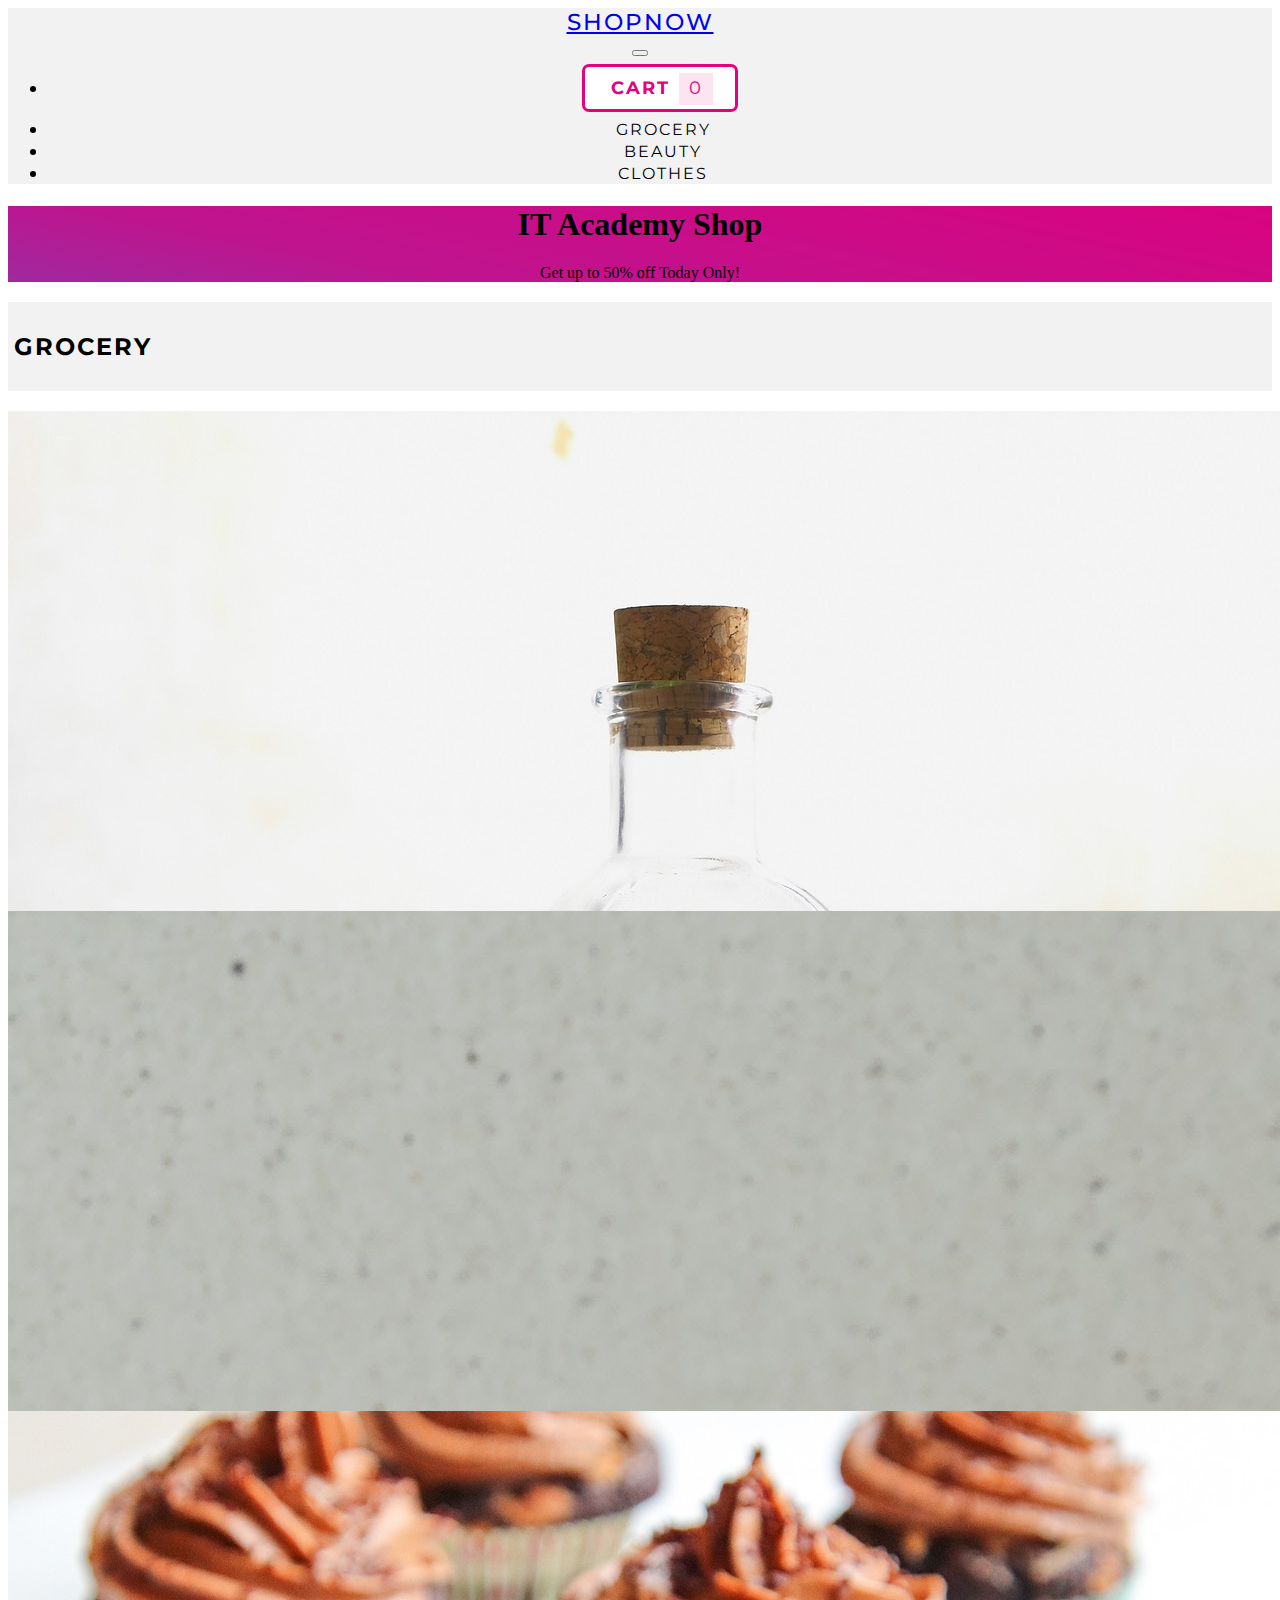
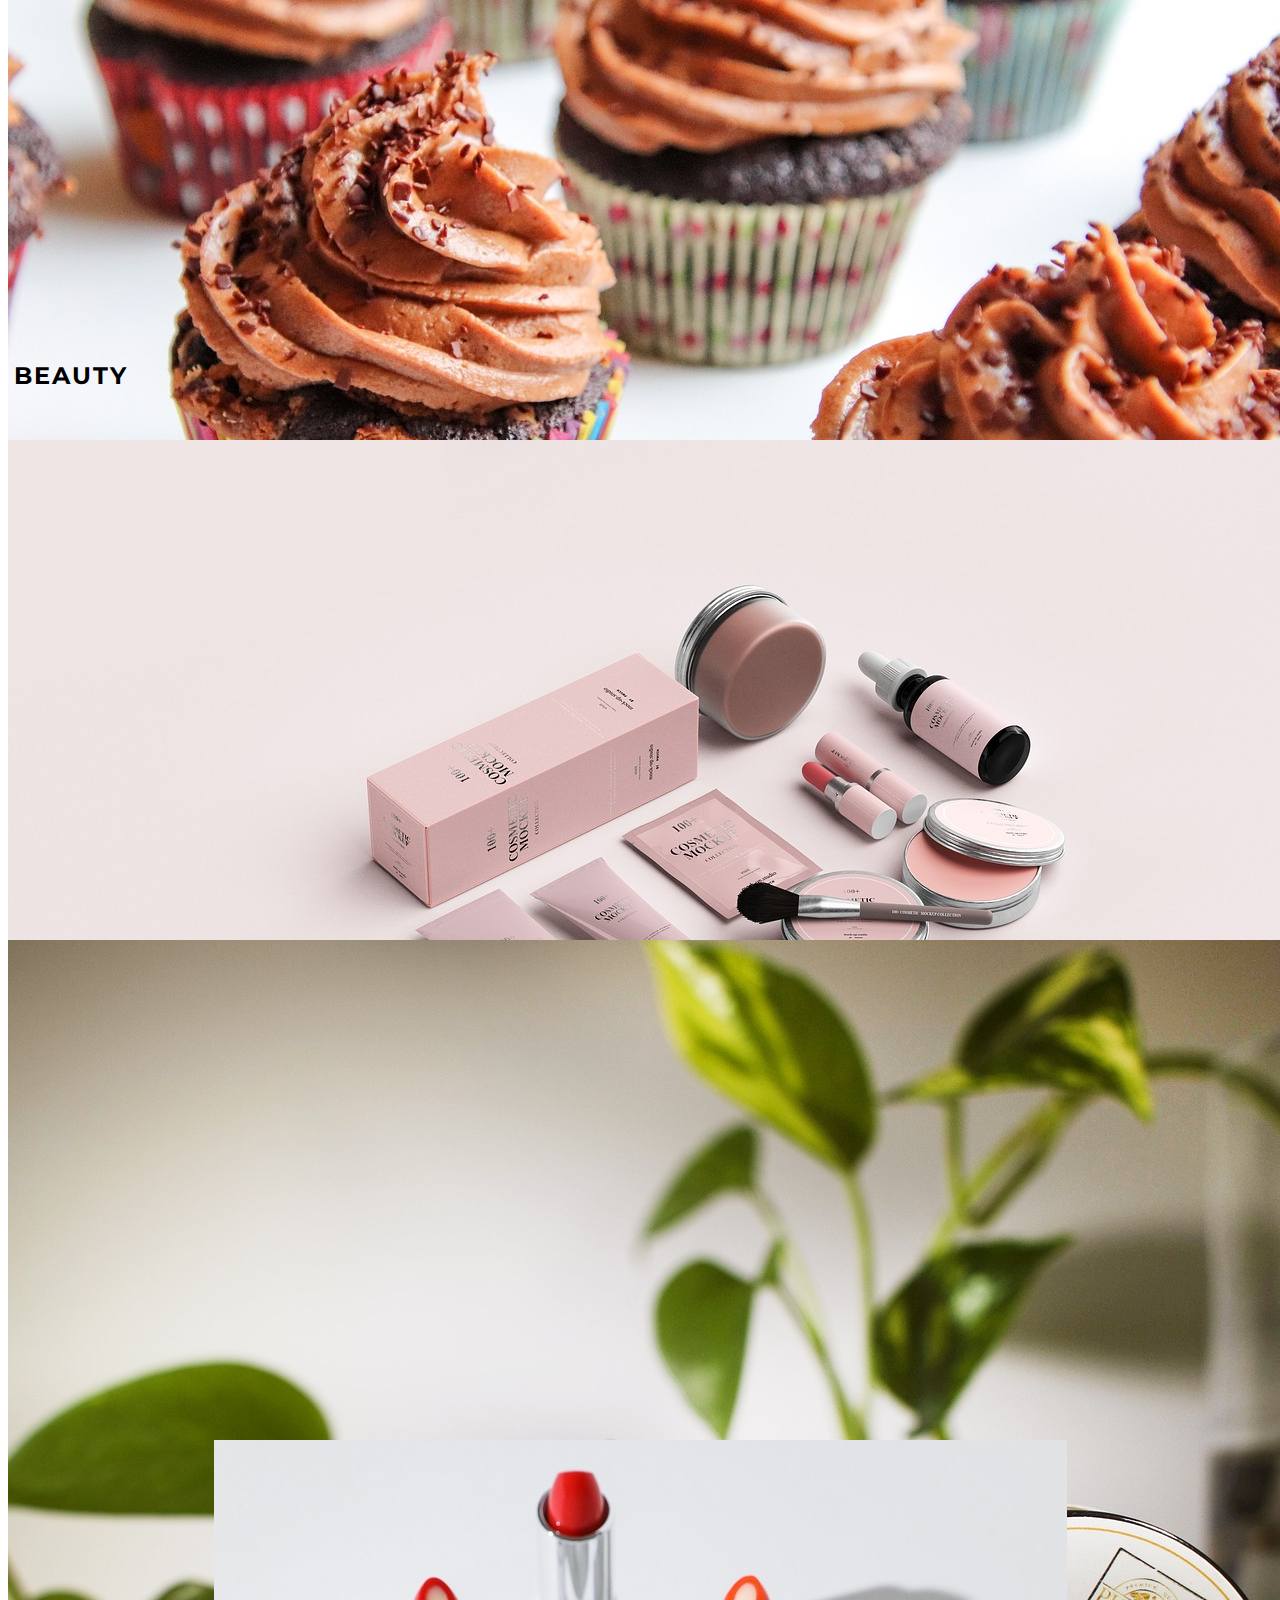
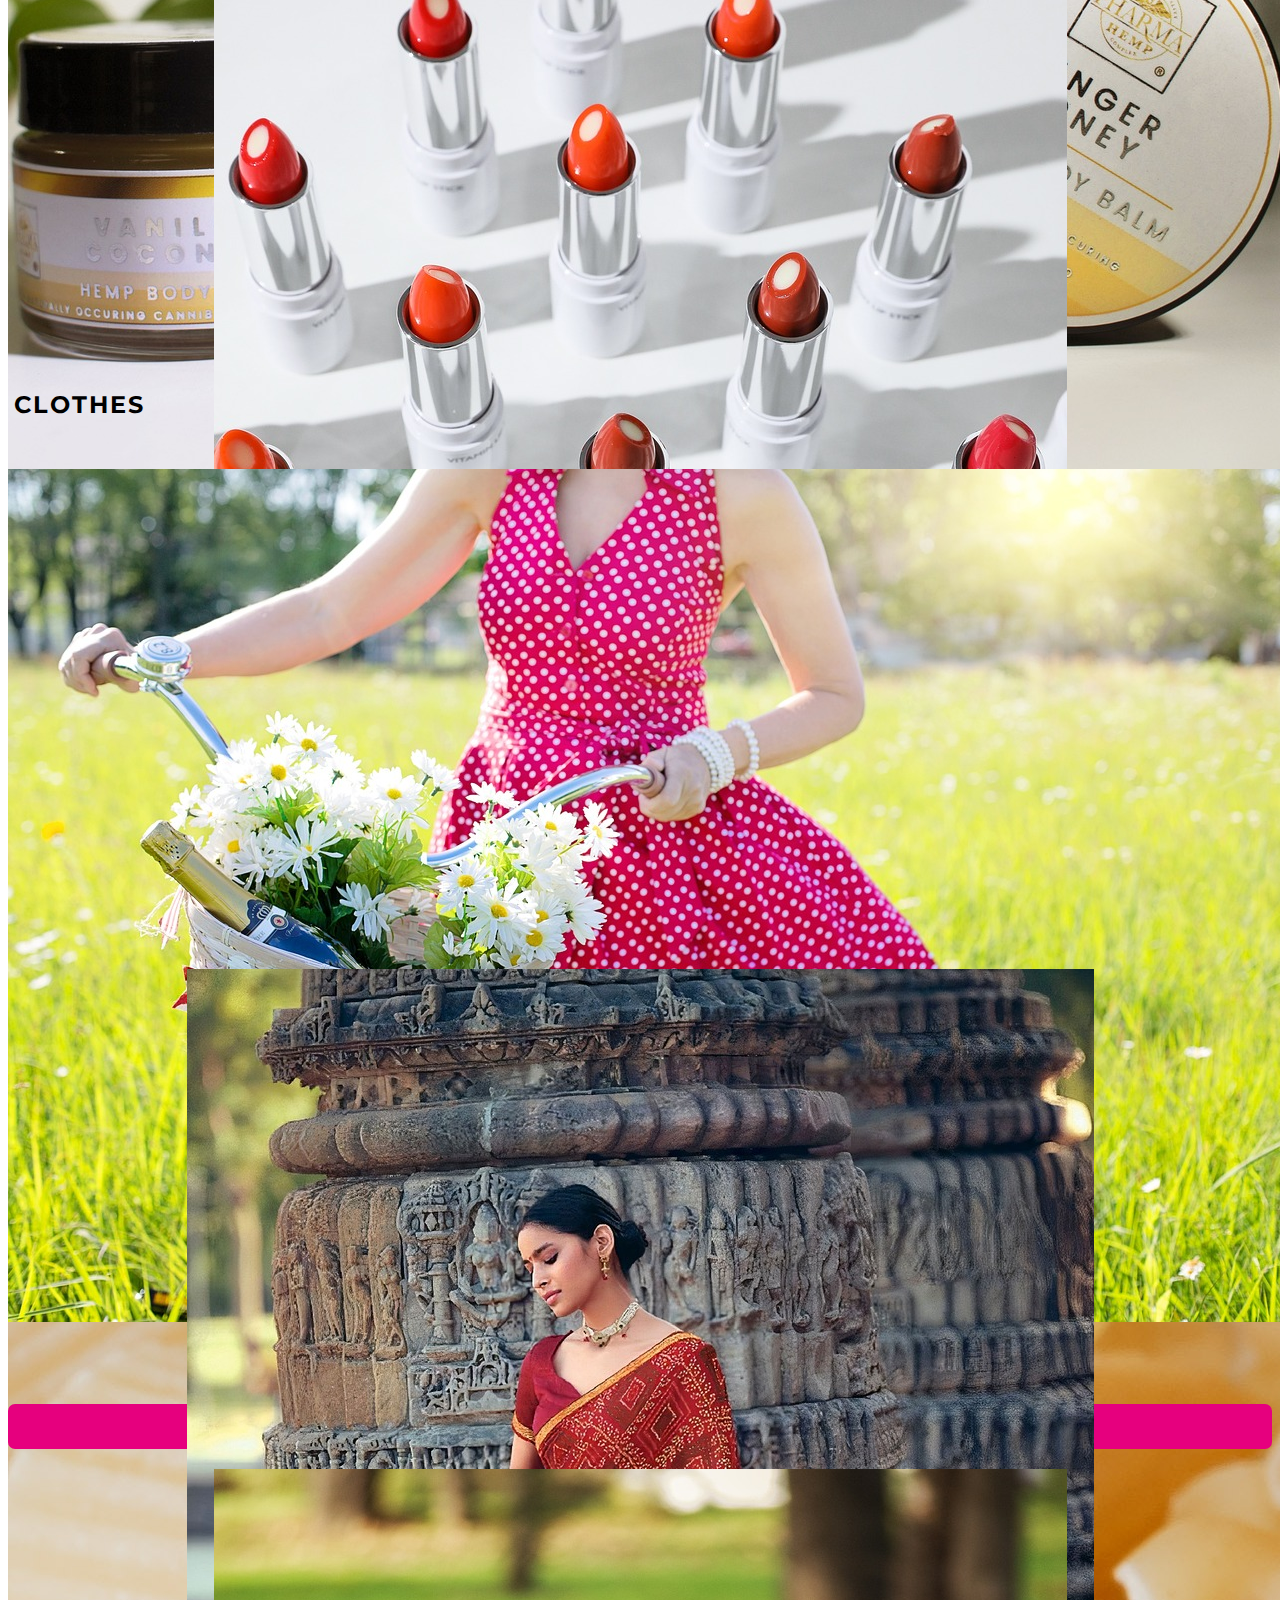
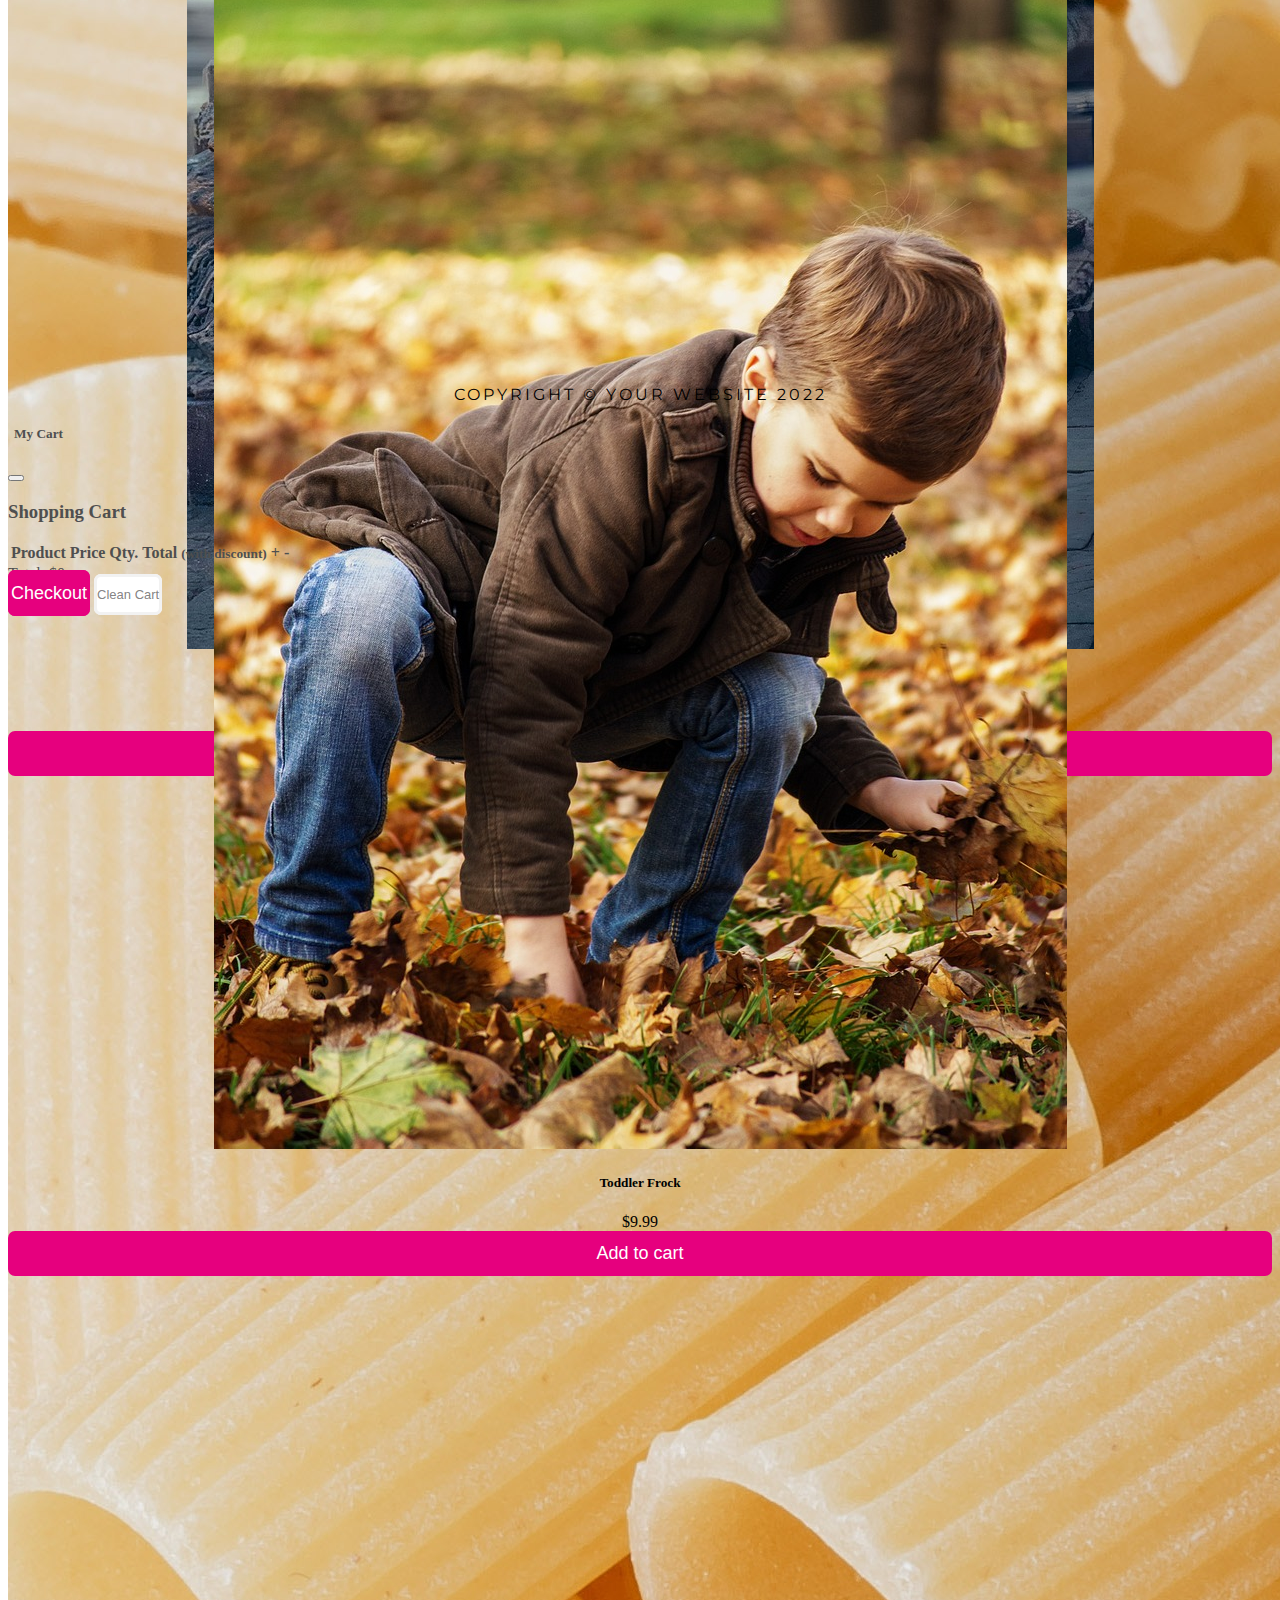
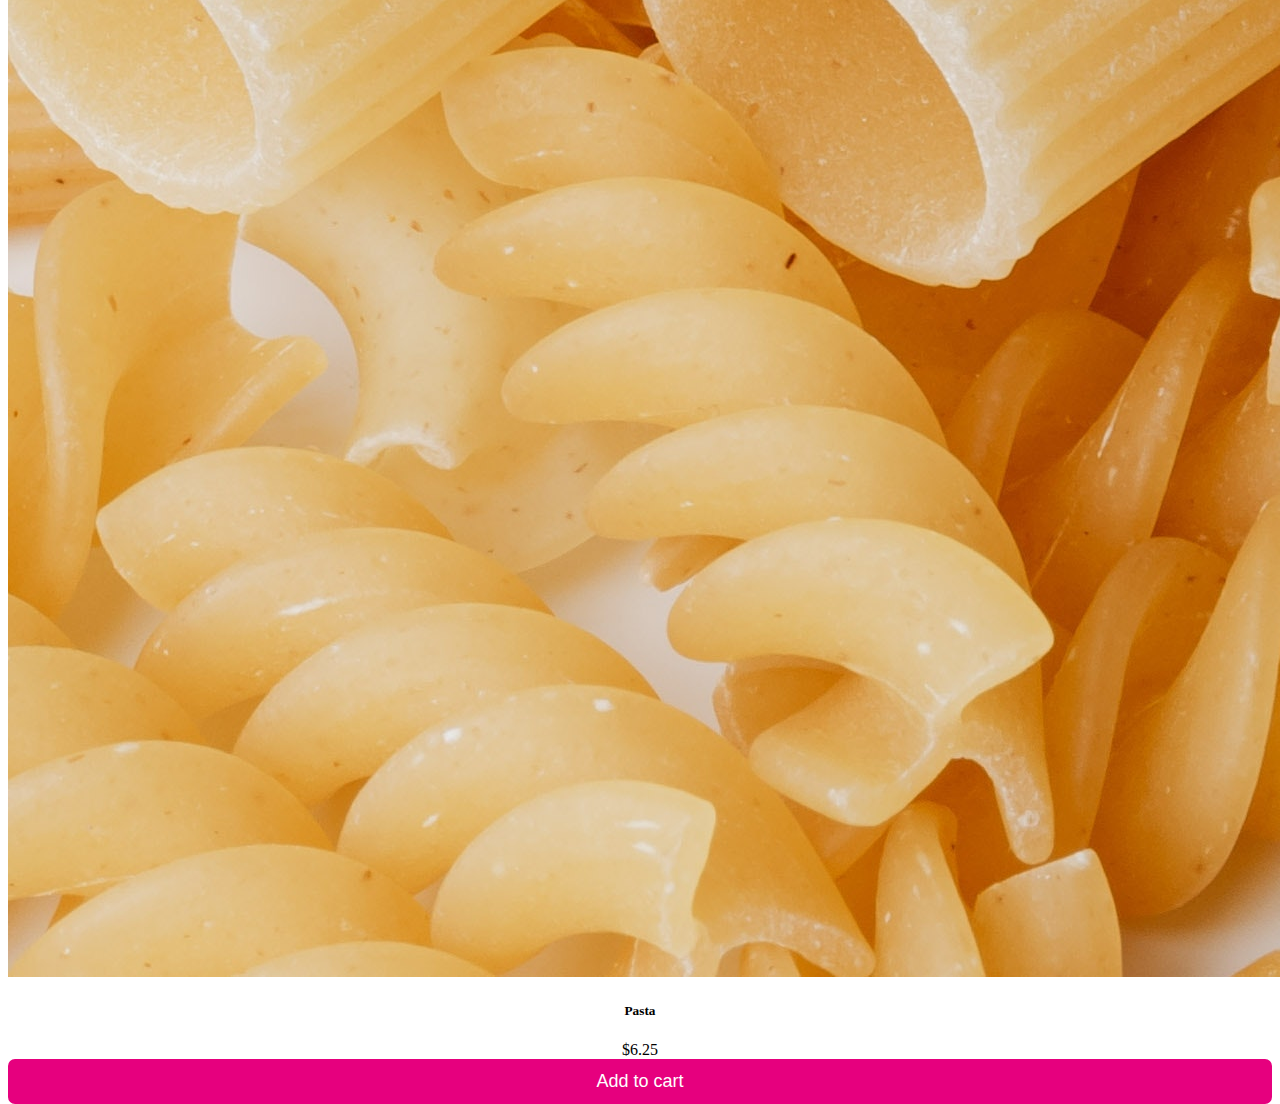
<file: index.html>
<!DOCTYPE html>
<html lang="en">

<head>
	<meta charset="utf-8" />
	<meta name="viewport" content="width=device-width, initial-scale=1, shrink-to-fit=no" />
	<meta name="description" content="" />
	<meta name="author" content="" />
	<title>ShopNow</title>

	<!-- Favicon-->
	<link rel="icon" type="image/x-icon" href="images/favicon.ico" />
	<link href="https://cdn.jsdelivr.net/npm/bootstrap@5.1.3/dist/css/bootstrap.min.css" rel="stylesheet"
		integrity="sha384-1BmE4kWBq78iYhFldvKuhfTAU6auU8tT94WrHftjDbrCEXSU1oBoqyl2QvZ6jIW3" crossorigin="anonymous">

	<!-- Bootstrap icons-->
	<link rel="stylesheet" href="https://cdnjs.cloudflare.com/ajax/libs/font-awesome/6.4.0/css/all.min.css" 
		integrity="sha512-iecdLmaskl7CVkqkXNQ/ZH/XLlvWZOJyj7Yy7tcenmpD1ypASozpmT/E0iPtmFIB46ZmdtAc9eNBvH0H/ZpiBw==" crossorigin="anonymous" referrerpolicy="no-referrer" />
	<!-- Core theme CSS (includes Bootstrap)-->
	<link rel="stylesheet" href="myStyles.css">

	<link href="https://fonts.googleapis.com/css2?family=Montserrat:wght@300&display=swap" rel="stylesheet">
</head>

<body data-bs-spy="scroll" data-bs-target="#navbar-example2" data-bs-offset="50">
	<!-- Navigation-->
	<nav class="navbar py-3 py-lg-0 navbar-light bg-light navbar-expand-lg" id="navbar-example2">
		<div class="container d-flex">
			<a class="navbar-brand" href="#!">ShopNow</a>
			<div class="d-flex flex-row order-lg-last align-items-center">

				<button type="button" class="navbar-toggler order-last collapsed" data-bs-toggle="collapse"
					data-bs-target="#navbar" aria-expanded="false" aria-controls="navbar">
					<span class="navbar-toggler-icon"></span>
				</button>
				<ul class="navbar-nav me-3 me-lg-0 d-flex flex-row align-items-center">
					<li class="dropdown search-dropdown nav-item py-lg-3">
						<a href="javascript:void(0)" class="cartButton flex-center" type="button" data-bs-toggle="modal"
							data-bs-target="#cartModal" onclick="open_modal();printCart()" data-bs-auto-close="outside">
							<i class="fas fa-shopping-cart me-1 icon"></i> <b>Cart</b> <span
								class="badge ms-1 rounded-pill " id="count_product">0</span>
						</a>
					</li>
				</ul>
			</div>

			<div id="navbar" class="navbar-collapse collapse">
				<ul class="navbar-nav me-auto mb-4 mb-lg-0 ms-lg-5 ">
					<li class="nav-item me-0 me-md-4 mt-5 mt-md-0">
						<a class="nav-link-top" href="#grocery"><i class="fas fa-shopping-basket icon"></i> Grocery</a>
					</li>
					<li class="nav-item me-0 me-md-4 mt-3 mt-md-0">
						<a class="nav-link-top" href="#beauty"><i class="fas fa-heart icon"></i> Beauty</a>
					</li>
					<li class="nav-item mt-3 mt-md-0">
						<a class="nav-link-top" href="#clothes"><i class="fas fa-tshirt icon"></i> Clothes</a>
					</li>

				</ul>
			</div>
		</div>
	</nav>

	<!-- Header-->
	<header class="py-5" id="header">
		<div class="container px-4 px-lg-5 my-5 w-100 ">
			<div class="text-center text-white">
				<h1 class="display-4 fw-bolder">IT Academy Shop</h1>
				<p class="lead fw-normal text-white-50 mb-0">Get up to 50% off Today Only!</p>
			</div>
		</div>
	</header>


	<!-- Section-->
	<section id="grocery">
		<h2 class="product-section-title text-center"><i class="fas fa-shopping-basket pe-3 icon"></i>Grocery</h2>
		<div class="container px-lg-5 mt-5">
			<div class="row gx-4 gx-lg-5 row-cols-2 row-cols-md-3 row-cols-xl-4 justify-content-center">
				<div class="col mb-5">
					<div class="card h-100">
						<img class="card-img-top product-image" src="./images/oil.jpg" alt="oli bottle" />
						<div class="card-body">
							<div class="text-center">
								<h5 class="fw-bolder">Cooking Oil</h5>
								$10.5
							</div>
						</div>
						<div class="card-footer pt-0 pb-3 border-top-0 bg-transparent">
							<div class="text-center"><button type="button" onclick="addToCart(1)" class="pinkButton">Add
									to cart</button></div>
							</div>
					</div>
				</div>
				<div class="col mb-5">
					<div class="card h-100">
						<img class="card-img-top product-image " src="./images/pasta.jpg" alt="uncooked pasta mix" />
						<div class="card-body p-4">
							<div class="text-center">
								<h5 class="fw-bolder">Pasta</h5>
								$6.25
							</div>
						</div>
						<div class="card-footer pt-0 pb-3 border-top-0 bg-transparent">
							<div class="text-center"><button type="button" onclick="addToCart(2)" class="pinkButton">Add
									to cart</button></div>
						</div>
					</div>
				</div>
				<div class="col mb-5">
					<div class="card h-100">
						<img class="card-img-top product-image" src="./images/cupcakes.jpg" alt="cupcake" />
						<div class="card-body p-4">
							<div class="text-center">
								<h5 class="fw-bolder">Instant cupcake mixture</h5>
								$5
							</div>
						</div>
						<div class="card-footer pt-0 pb-3 border-top-0 bg-transparent">
							<div class="text-center"><button type="button" onclick="addToCart(3)" class="pinkButton">Add
									to cart</button></div>
						</div>
					</div>
				</div>

			</div>
		</div>
	</section>
	<section class="pt-5" id="beauty">
		<h2 class="product-section-title text-center"><i class="fas fa-heart pe-3 icon"></i>Beauty</h2>
		<div class="container px-4 px-lg-5 mt-5">
			<div class="row gx-4 gx-lg-5 row-cols-2 row-cols-md-3 row-cols-xl-4 justify-content-center">
				<div class="col mb-5">
					<div class="card h-100">
						<img class="card-img-top product-image" src="./images/all-in-one.jpg" alt="beauty products" />
						<div class="card-body p-4">
							<div class="text-center">
								<h5 class="fw-bolder">All-in-1</h5>
								$260
							</div>
						</div>
						<div class="card-footer pt-0 pb-3 border-top-0 bg-transparent">
							<div class="text-center"><button type="button" onclick="addToCart(4)" class="pinkButton">Add
									to cart</button></div>
						</div>
					</div>
				</div>
				<div class="col mb-5">
					<div class="card h-100">
						<img class="card-img-top product-image" src="./images/zero-makeup.jpg"
							alt="jars of body creams" />
						<div class="card-body p-4">
							<div class="text-center">
								<h5 class="fw-bolder">Zero makeup kit</h5>
								$20.5
							</div>
						</div>
						<div class="card-footer pt-0 pb-3 border-top-0 bg-transparent">
							<div class="text-center"><button type="button" onclick="addToCart(5)" class="pinkButton">Add
									to cart</button></div>
						</div>
					</div>
				</div>
				<div class="col mb-5">
					<div class="card h-100">
						<img class="card-img-top product-image" src="./images/lipstick.jpg" alt="Various lipsticks" />
						<div class="card-body p-4">
							<div class="text-center">
								<h5 class="fw-bolder">Lip tints</h5>
								$12.75
							</div>
						</div>
						<div class="card-footer pt-0 pb-3 border-top-0 bg-transparent">
							<div class="text-center"><button type="button" onclick="addToCart(6)" class="pinkButton">Add
									to cart</button></div>
						</div>
					</div>
				</div>
			</div>

		</div>
		</div>
	</section>
	<section class="pt-5" id="clothes">
		<h2 class="product-section-title text-center"><i class="fas fa-tshirt pe-3 icon"></i>Clothes</h2>
		<div class="container px-4 px-lg-5 mt-5">
			<div class="row gx-4 gx-lg-5 row-cols-2 row-cols-md-3 row-cols-xl-4 justify-content-center">
				<div class="col mb-5">
					<div class="card h-100">
						<img class="card-img-top product-image" src="./images/lawn-dress.jpg" alt="red dress" />
						<div class="card-body p-4">
							<div class="text-center">
								<h5 class="fw-bolder">Lawn dress</h5>
								$15
							</div>
						</div>
						<div class="card-footer pt-0 pb-3 border-top-0 bg-transparent">
							<div class="text-center"><button type="button" onclick="addToCart(7)" class="pinkButton">Add
									to cart</button></div>
						</div>
					</div>
				</div>
				<div class="col mb-5">
					<div class="card h-100">
						<img class="card-img-top product-image" src="./images/chiffon.jpg" alt="red chiffon" />
						<div class="card-body p-4">
							<div class="text-center">
								<h5 class="fw-bolder">Lawn-chiffon combo</h5>
								$19.99
							</div>
						</div>
						<div class="card-footer pt-0 pb-3 border-top-0 bg-transparent">
							<div class="text-center"><button type="button" onclick="addToCart(8)" class="pinkButton">Add
									to cart</button></div>
						</div>
					</div>
				</div>
				<div class="col mb-5">
					<div class="card h-100">
						<img class="card-img-top product-image" src="./images/toddler.jpg" alt="toddler playing" />
						<div class="card-body p-4">
							<div class="text-center">
								<h5 class="fw-bolder">Toddler Frock</h5>
								$9.99
							</div>
						</div>
						<div class="card-footer pt-0 pb-3 border-top-0 bg-transparent">
							<div class="text-center"><button type="button" onclick="addToCart(9)" class="pinkButton">Add
									to cart</button></div>
						</div>
					</div>
				</div>

			</div>
		</div>
	</section>

	<!-- Footer-->
	<footer class="py-3">
		<div class="container">
			<p class="m-0 text-center z">Copyright &copy; Your Website 2022</p>
		</div>
	</footer>

	<div class="modal fade" id="cartModal" tabindex="-1" aria-labelledby="exampleModalLabel" aria-hidden="true">
		<div class="modal-dialog modal-color">
			<div class="modal-content">
				<div class="modal-header">
					<h5 class="modal-title" id="exampleModalLabel"><i class="fas fa-cart-arrow-down icon"></i> My Cart
					</h5>
					<button type="button" class="btn-close" data-bs-dismiss="modal" aria-label="Close"
						onclick=""></button>
				</div>
				<div class="modal-body">
					<h3 class="text-center bill px-5">Shopping Cart</h3>
					<table class="table modal-color">
						<thead>
							<tr>
								<th scope="col">Product</th>
								<th scope="col">Price</th>
								<th scope="col">Qty.</th>
								<th scope="col">Total <small>(with discount)</small></th>
								<th scope="col">+</th>
								<th scope="col">-</th>
							</tr>
						</thead>
						<tbody id="cart_list">

						</tbody>
					</table>
					<div class="text-center fs-3">
						Total: $<span id="total_price">0</span>
					</div>
					<div class="text-center mt-5">
						<a href="checkout.html" class="pinkButton ps-4 pe-4 m-3 fs-5">Checkout</a>
						<a href="javascript:void(0)" onclick="cleanCart()"
							class="grayButton ps-4 pe-4 m-3 mb-2 fs-5">Clean Cart</a>
					</div>
				</div>
			</div>
		</div>
	</div>

	<!-- Bootstrap core JS-->
	<script src="https://cdn.jsdelivr.net/npm/bootstrap@5.1.3/dist/js/bootstrap.bundle.min.js"
		integrity="sha384-ka7Sk0Gln4gmtz2MlQnikT1wXgYsOg+OMhuP+IlRH9sENBO0LRn5q+8nbTov4+1p"
		crossorigin="anonymous"></script>

	<!-- Core theme JS-->
	<script src="js/shop.js"></script>
	<script src="js/checkout.js"></script>
</body>

</html>
</file>
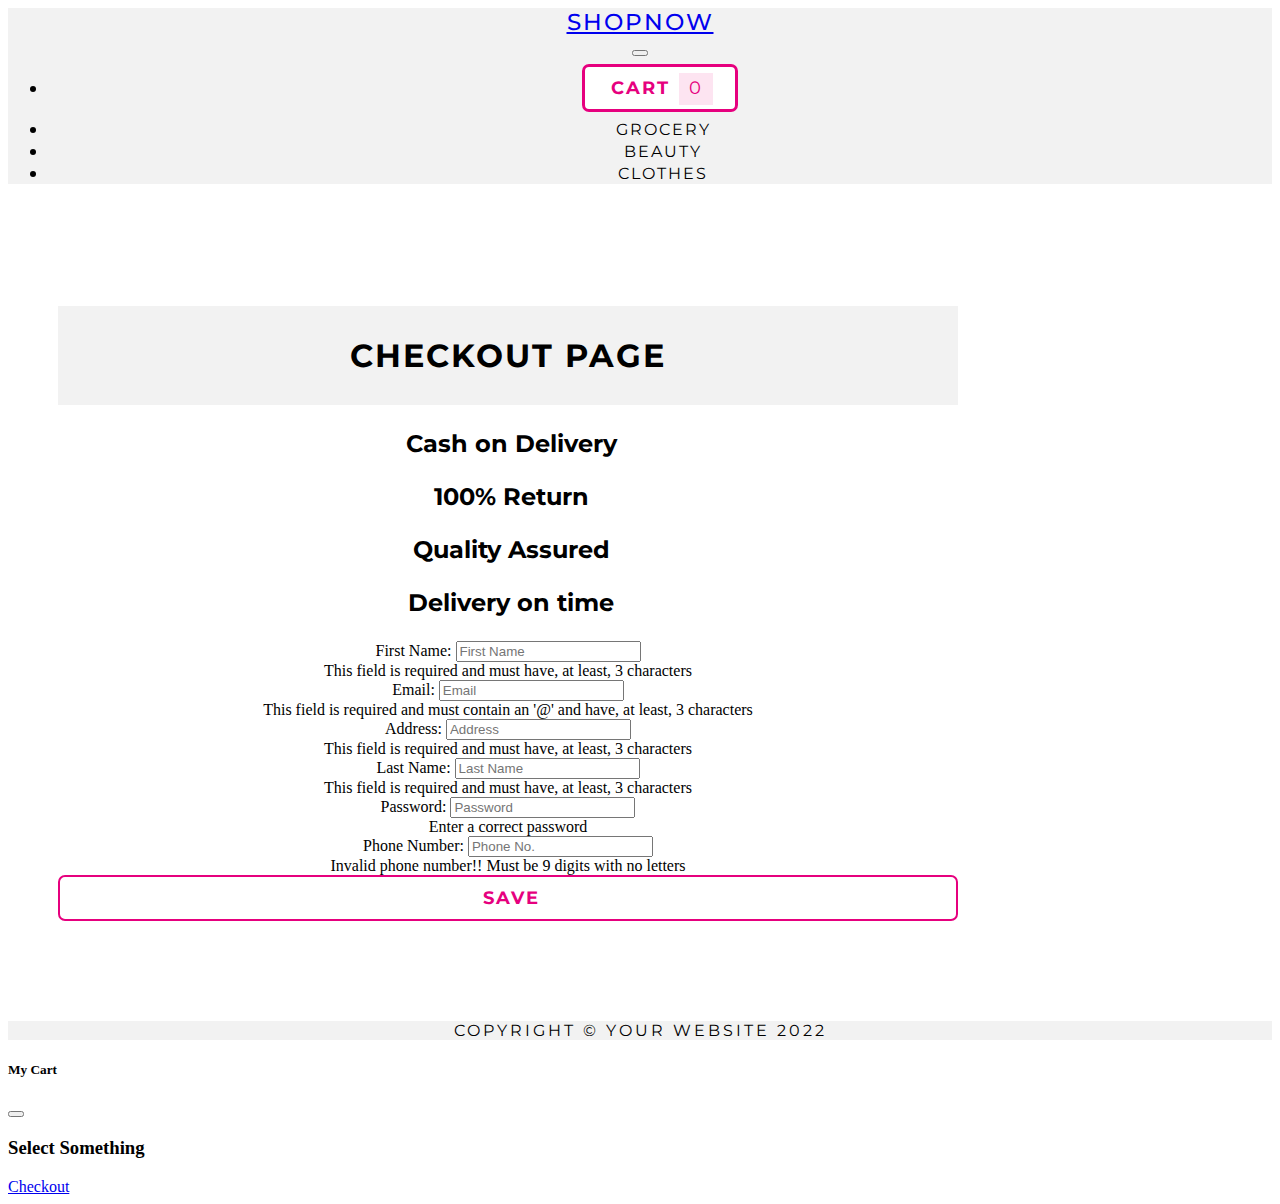
<file: checkout.html>
<!DOCTYPE html>
<html lang="en">

<head>
	<meta charset="utf-8" />
	<meta name="viewport" content="width=device-width, initial-scale=1, shrink-to-fit=no" />
	<meta name="description" content="" />
	<meta name="author" content="" />
	<title>Checkout</title>
	<!-- Favicon-->
	<link rel="icon" type="image/x-icon" href="images/favicon.ico" />
	<link href="https://cdn.jsdelivr.net/npm/bootstrap@5.0.2/dist/css/bootstrap.min.css" rel="stylesheet"
		integrity="sha384-EVSTQN3/azprG1Anm3QDgpJLIm9Nao0Yz1ztcQTwFspd3yD65VohhpuuCOmLASjC" crossorigin="anonymous">

	<!-- Bootstrap icons-->
	<link rel="stylesheet" href="https://use.fontawesome.com/releases/v5.8.1/css/all.css"
		integrity="sha384-50oBUHEmvpQ+1lW4y57PTFmhCaXp0ML5d60M1M7uH2+nqUivzIebhndOJK28anvf" crossorigin="anonymous">
	<!-- Core theme CSS (includes Bootstrap)-->

	<link rel="stylesheet" href="myStyles.css">

	<link href="https://fonts.googleapis.com/css2?family=Montserrat:wght@300&display=swap" rel="stylesheet">

</head>

<body>
	<!-- Navigation-->

	<body data-bs-spy="scroll" data-bs-target="#navbar-example2" data-bs-offset="50">
		<!-- Navigation-->
		<nav class="navbar py-3 py-lg-0 navbar-light bg-light navbar-expand-lg" id="navbar-example2">
			<div class="container d-flex">
				<a class="navbar-brand" href="index.html">ShopNow</a>
				<div class="d-flex flex-row order-lg-last align-items-center">

					<button type="button" class="navbar-toggler order-last collapsed" data-bs-toggle="collapse"
						data-bs-target="#navbar" aria-expanded="false" aria-controls="navbar">
						<span class="navbar-toggler-icon"></span>
					</button>
					<ul class="navbar-nav me-3 me-lg-0 d-flex flex-row align-items-center">
						<li class="dropdown search-dropdown nav-item py-lg-3">
							<a href="javascript:void(0)" class="cartButton flex-center" type="button"
								data-bs-toggle="modal" data-bs-target="#cartModal" onclick="open_modal();printCart()"
								data-bs-auto-close="outside">
								<i class="fas fa-shopping-cart me-1 icon"></i> <b>Cart</b> <span
									class="badge ms-1 rounded-pill " id="count_product">0</span>
							</a>
						</li>
					</ul>
				</div>

				<div id="navbar" class="navbar-collapse collapse">
					<ul class="navbar-nav me-auto mb-4 mb-lg-0 ms-lg-5 ">
						<li class="nav-item me-0 me-md-4 mt-5 mt-md-0">
							<a class="nav-link-top" href="#grocery"><i class="fas fa-shopping-basket icon"></i>
								Grocery</a>
						</li>
						<li class="nav-item me-0 me-md-4 mt-3 mt-md-0">
							<a class="nav-link-top" href="#beauty"><i class="fas fa-heart icon"></i> Beauty</a>
						</li>
						<li class="nav-item mt-3 mt-md-0">
							<a class="nav-link-top" href="#clothes"><i class="fas fa-tshirt icon"></i> Clothes</a>
						</li>

					</ul>
				</div>
			</div>
		</nav>

		<div class="container check-out border">
			<h1 class="text-center head m-4 product-section-title">Checkout Page</h1>

			<div class="row mr-0">
				<div class="offset-sm-0 col-sm-6 offset-md-2 col-md-4">
					<h3 class="my-3 checkout-info"><i class="fas fa-dollar-sign p-2 icon"></i
							class="product-section-title">Cash on Delivery</h3>
				</div>
				<div class="col-sm-6 col-md-4 ">
					<h3 class="my-3 checkout-info"><i class="fas fa-arrows-alt-h p-2 icon"></i>100% Return</h3>
				</div>
			</div>

			<div class="row mr-0">
				<div class="offset-sm-0 col-sm-6 offset-md-2 col-md-4">
					<h3 class="my-3  checkout-info"><i class="far fa-thumbs-up p-2 icon"></i>Quality Assured</h3>
				</div>
				<div class="col-sm-6 col-md-4">
					<h3 class="my-3 checkout-info"><i class="fas fa-stopwatch p-2 icon"></i>Delivery on time</h3>
				</div>
			</div>
			<form class="form fs-5">
				<div class="row bord p-5 shadow m-5">
					<div class="col-sm-6">
						<div class="mt-3">
							<label for="fName" class="form-label">First Name:</label>
							<input id="fName" class="form-control ml-3 fs-5" type="text" placeholder="First Name"
								required />
							<div id="errorName" class="invalid-feedback">This field is required and must have, at least,
								3 characters
							</div>
						</div>
						<div class="mt-3 ">
							<label for="fEmail" class="form-label">Email:</label>
							<input id="fEmail" class="form-control ml-3 fs-5" type="email" placeholder="Email"
								minlength="3" required />
							<div id="errorEmail" class="invalid-feedback">This field is required and must contain an '@'
								and have, at
								least, 3 characters</div>
						</div>
						<div class="mt-3 ">
							<label for="fAddress" class="form-label">Address:</label>
							<input id="fAddress" class="form-control fs-5" type="text" placeholder="Address"
								minlength="3" required />
							<div id="errorAddress" class="invalid-feedback">This field is required and must have, at
								least, 3 characters
							</div>
						</div>
					</div>
					<div class="col-sm-6">
						<div class="mt-3">
							<label for="fLastN" class="form-label">Last Name:</label>
							<input id="fLastN" class="form-control fs-5" type="text" placeholder="Last Name"
								minlength="3" required />
							<div id="errorLastN" class="invalid-feedback">This field is required and must have, at
								least, 3 characters
							</div>
						</div>
						<div class="mt-3">
							<label for="fPassword" class="form-label">Password:</label>
							<input id="fPassword" class="form-control fs-5" title="(4-8 characters)" type="password"
								minlength="4" maxlength="8" placeholder="Password" required />
							<div id="errorPassword" class="invalid-feedback">Enter a correct password</div>
						</div>
						<div class="mt-3">
							<label for="fPhone" class="form-label">Phone Number:</label>
							<input id="fPhone" class="form-control fs-5" type="number" placeholder="Phone No."
								required />
							<div id="errorPhone" class="invalid-feedback">Invalid phone number!! Must be 9 digits with
								no letters</div>
						</div>
					</div>
					<div class="col-12 mt-4 final">
						<button type="submit" id="btn" class="p-2 px-4 cartButton shadow-lg" onclick="validate(event)">
							<i class="fas fa-cart-arrow-down p-2 icon"></i> <b>Save</b>
						</button>
					</div>
				</div>
			</form>

		</div>


		<!-- Footer-->
		<footer class="py-3">
			<div class="container">
				<p class="m-0 text-center z">Copyright &copy; Your Website 2022</p>
			</div>
		</footer>


		<div class="modal fade" id="cartModal" tabindex="-1" aria-labelledby="exampleModalLabel" aria-hidden="true">
			<div class="modal-dialog">
				<div class="modal-content">
					<div class="modal-header">
						<h5 class="modal-title" id="exampleModalLabel"><i class="fas fa-cart-arrow-down"></i> My Cart
						</h5>
						<button type="button" class="btn-close" data-bs-dismiss="modal" aria-label="Close"></button>
					</div>
					<div class="modal-body">
						<div>
							<ul class="list">

							</ul>
							<div>
								<h3 class="text-center bill px-5">Select Something</h3>
							</div>
							<div class="text-center">
								<a href="checkout.html" class="btn btn-primary m-3">Checkout</a>
							</div>
						</div>
					</div>
				</div>
			</div>
		</div>

		<!-- Bootstrap core JS-->
		<script src="https://cdn.jsdelivr.net/npm/bootstrap@5.0.2/dist/js/bootstrap.bundle.min.js"
			integrity="sha384-MrcW6ZMFYlzcLA8Nl+NtUVF0sA7MsXsP1UyJoMp4YLEuNSfAP+JcXn/tWtIaxVXM"
			crossorigin="anonymous"></script>

		<!-- Core theme JS-->
		<script src="js/shop.js"></script>
		<script src="./js/checkout.js" defer></script>
	</body>

</html>
</file>
<file: myStyles.css>
:root {
    --pink: #e6007e;
    --light-pink: #fde4f1;
    --gray: #f2f2f2;
}

#navbar-example2 {
    background-color: var(--gray);
    color: black;
    font-size: larger;
}

.navbar-brand {
    font-family: 'Montserrat', sans-serif;
    letter-spacing: 2px;
    font-size: larger;
    text-transform: uppercase;
    font-weight: 500;
}

.nav-link-top {
    color: black;
    font-family: 'Montserrat', sans-serif;
    letter-spacing: 2px;
    font-size: medium;
    text-transform: uppercase;
    text-decoration: none;

}

.nav-link-top:hover {
    color: black;
    font-size: large;
}

.icon {
    color: gray;
    margin-right: 6px;
}

.cartButton {
    background-color: white;
    color: var(--pink);
    border-radius: 7px;
    border-color: var(--pink);
    border-style: solid;
    width: 100%;
    padding-top: 10px;
    padding-bottom: 10px;
    padding-left: 20px;
    padding-right: 20px;
    font-family: 'Montserrat', sans-serif;
    font-size: large;
    letter-spacing: 2px;
    text-decoration: none;
    text-transform: uppercase;
}

.cartButton:hover {
    border-width: 5px;
    color: var(--pink);
}

.rounded-pill {
    background-color: var(--light-pink);
    color: var(--pink);
    border-color: var(--light-pink);
    padding-left: 10px;
    padding-right: 10px;
    padding-top: 4px;
    padding-bottom: 6px;;
    margin: 2px;
}

#header {
    background-image: url(/images/pinkGradient.png);
    background-position: 50% 50%;
    background-repeat: no-repeat;
    background-size: cover;
}

#header-text {
    font-size: xx-large;
    color: var(--pink);
}

.container {
    text-align: center;
}

.product-section-title {
    background-color: var(--gray);
    padding-top: 30px;
    padding-bottom: 30px;
    font-family: 'Montserrat', sans-serif;
    text-transform: uppercase;
    letter-spacing: 2px;
}

.card {
    max-height: 500px;
}

.product-image {
    height: 60%;
    object-fit: cover;
}

.pinkButton {
    background-color: var(--pink);
    color: #fff;
    border-radius: 7px;
    border-color: var(--pink);
    border-style: solid;
    width: 100%;
    padding-top: 10px;
    padding-bottom: 10px;
    font-family: sans-serif;
    font-size: large;
    text-decoration: none;
}

.pinkButton:hover {
    background-color: white;
    border-color: var(--pink);
    color: var(--pink);
}

.grayButton {
    background-color: white;
    color: #7e7d7df6;
    border-radius: 7px;
    border-color: var(--gray);
    border-style: solid;
    width: 100%;
    padding-top: 10px;
    padding-bottom: 10px;
    ;
    font-family: sans-serif;
    font-size: small;
    text-decoration: none;
}

.grayButton:hover {
    border-color: #b6b3b3;
    color: black;
}

.modal-color {
    color: rgb(79, 79, 79);
}

#modal-icon{
    color: gray;
    font-size: larger;
}

footer {
    background-color: var(--gray);
    color: black;
    font-family: 'Montserrat', sans-serif;
    text-transform: uppercase;
    letter-spacing: 3px;
}

.check-out {
    margin-top: 50px;
    margin-bottom: 50px;
    padding: 50px;
    ;
    width: 100vh;
}

.checkout-info {
    font-family: 'Montserrat', sans-serif;
    font-size: x-large;
}

.wrong-input-red {
    border: solid;
    border-color: #dc3545;
}

.do-display {
    display: block;
}
</file>
